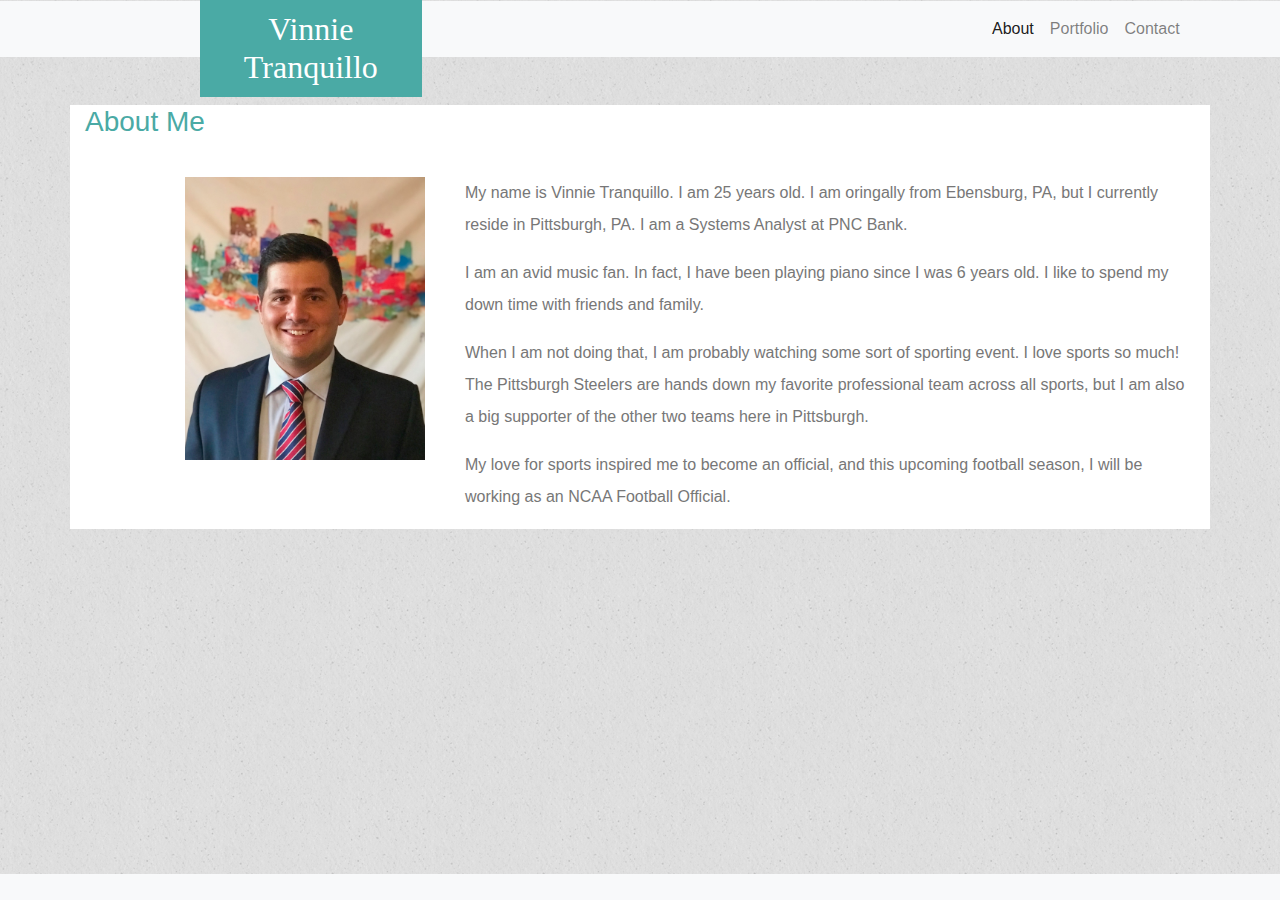
<file: index.html>
<!DOCTYPE html>
<html lang="en-us">

<head>
    <link rel="stylesheet" href="https://maxcdn.bootstrapcdn.com/bootstrap/4.0.0/css/bootstrap.min.css">
    <link rel="stylesheet" href="style.css">
    <meta charset="UTF-8">
    <title>About Me</title>

</head>

<body background="white_sand.png">
    <!--Nav Bar-->

    <div class="row">
        <div class="col-md-4">
            <div class="Name">
                <h2>Vinnie Tranquillo</h2>
            </div>
        </div>
    </div>

    <nav class="navbar navbar-expand-lg navbar-light bg-light">
        <button class="navbar-toggler" type="button" data-toggle="collapse" data-target="#navbarNavAltMarkup"
            aria-controls="navbarNavAltMarkup" aria-expanded="false" aria-label="Toggle navigation">
            <span class="navbar-toggler-icon"></span>
        </button>
        <div class="collapse navbar-collapse" id="navbarNavAltMarkup">
            <div class="navbar-nav">
                <a class="nav-item nav-link active" href="index.html">About <span class="sr-only">(current)</span></a>
                <a class="nav-item nav-link" href="portfolio.html">Portfolio<a>
                        <a class="nav-item nav-link" href="contact copy.html">Contact</a>
            </div>
        </div>

    </nav>
    <br>
    <br>
    <!--End Nav Bar-->

    <div class="container">
        <div class="row">
            <div class="col-md-12">
                <h3>About Me</h3>
            </div>
            <br>
            <br>
            <br>
        </div>
        <div class="row">
            <div class="col-md-4">
                <div class="vinimage">
                    <img src="vin.jpeg" class="img-fluid" alt="Vin Image">
                </div>
            </div>
            <div class="col-md-8">
                <p>My name is Vinnie Tranquillo. I am 25 years old. I am oringally from Ebensburg, PA, but I
                    currently reside
                    in Pittsburgh, PA. I
                    am a Systems Analyst at PNC Bank.

                    <p>I am an avid music fan. In fact, I have been playing piano since I was 6 years old. I
                        like to spend
                        my down time with friends and family.</p>

                    <p>When I am not doing that, I am probably watching some sort of sporting event. I love
                        sports so much!
                        The Pittsburgh Steelers are hands down my favorite professional team across all sports,
                        but I am also a
                        big supporter of the other two teams
                        here in Pittsburgh.</p>

                    <p>My love for sports inspired me to become an official, and this upcoming football season,
                        I will be
                        working as an NCAA Football Official.
                    </p>
            </div>
        </div>
        <!--</div>-->

    </div>





    </div>

    <nav id="gray-foot" class="navbar fixed-bottom navbar-light bg-light">
        <a class="navbar-brand"></a>
    </nav>

    <nav id="blue-bar" class="navbar fixed-bottom navbar-light bg-light">
        <a class="navbar-brand"></a>
    </nav>

</body>

</html>
</file>
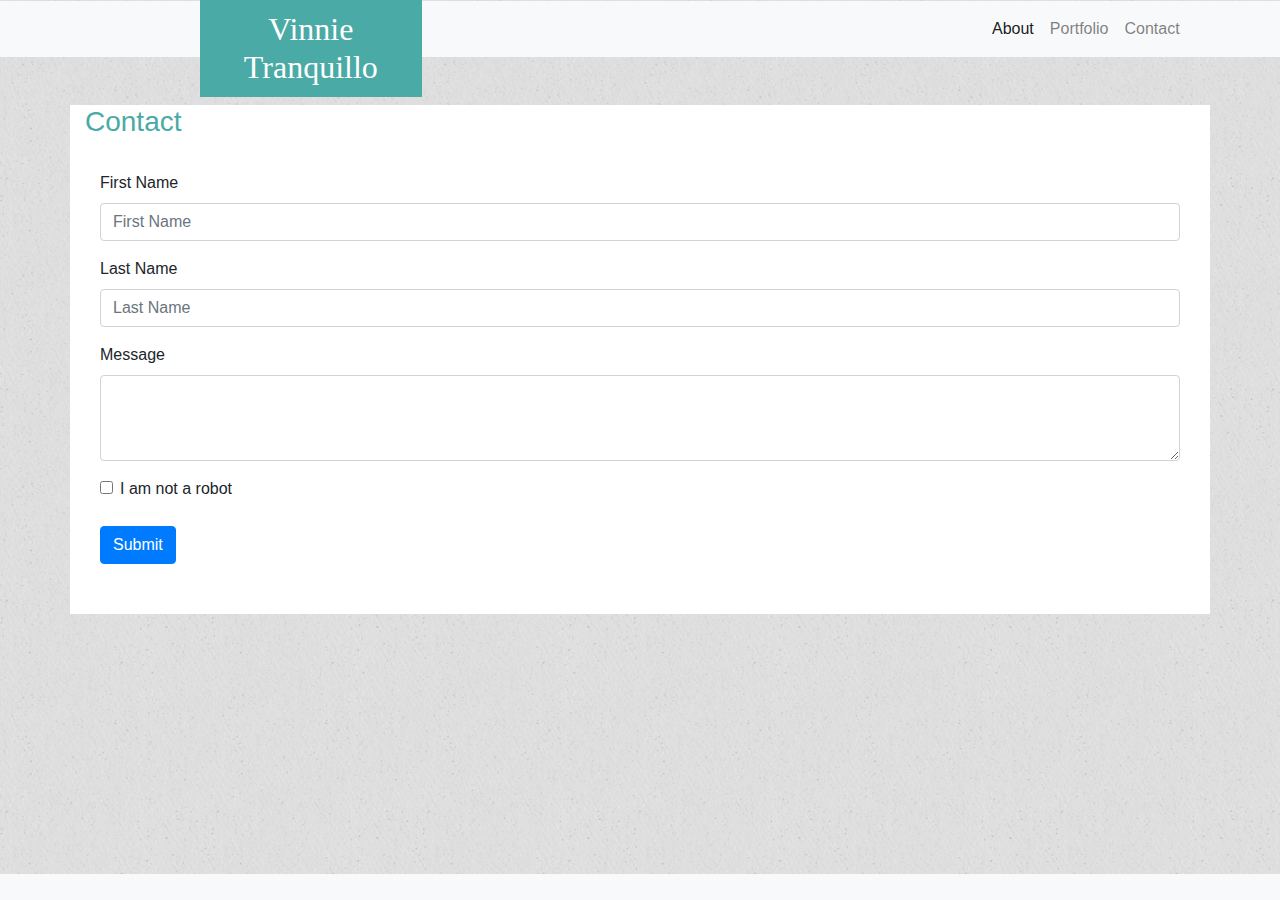
<file: contact copy.html>
<!DOCTYPE html>
<html lang="en-us">

<head>
    <link rel="stylesheet" href="https://maxcdn.bootstrapcdn.com/bootstrap/4.0.0/css/bootstrap.min.css">
    <link rel="stylesheet" href="style.css">
    <meta charset="UTF-8">
    <title>Contact</title>

</head>

<body background="white_sand.png">
    <!--Nav Bar-->

    <div class="row">
        <div class="col-md-4">
            <div class="Name">
                <h2>Vinnie Tranquillo</h2>
            </div>
        </div>
    </div>

    <nav class="navbar navbar-expand-lg navbar-light bg-light">
        <button class="navbar-toggler" type="button" data-toggle="collapse" data-target="#navbarNavAltMarkup"
            aria-controls="navbarNavAltMarkup" aria-expanded="false" aria-label="Toggle navigation">
            <span class="navbar-toggler-icon"></span>
        </button>
        <div class="collapse navbar-collapse" id="navbarNavAltMarkup">
            <div class="navbar-nav">
                <a class="nav-item nav-link active" href="index.html">About <span class="sr-only">(current)</span></a>
                <a class="nav-item nav-link" href="portfolio.html">Portfolio<a>
                        <a class="nav-item nav-link" href="contact copy.html">Contact</a>
            </div>
        </div>

    </nav>
    <br>
    <br>
    <!--End Nav Bar-->

    <div class="container">
        <div class="row">
            <div class="col-md-12">
                <div class="header">
                    <h3>Contact</h3>
                </div>
            </div>
        </div>
        <br>
        <div class="col-md-12">
            <form>
                <div class="form-group">
                    <label for="exampleInputEmail1">First Name</label>
                    <input type="email" class="form-control" id="exampleInputEmail1" aria-describedby="emailHelp"
                        placeholder="First Name">
                </div>
                <div class="form-group">
                    <label for="exampleInputPassword1">Last Name</label>
                    <input type="password" class="form-control" id="exampleInputPassword1" placeholder="Last Name">
                </div>
                <div class="form-group">
                    <label for="exampleFormControlTextarea1">Message</label>
                    <textarea class="form-control" id="exampleFormControlTextarea1" rows="3"></textarea>
                </div>
                <div class="form-check">
                    <input type="checkbox" class="form-check-input" id="exampleCheck1">
                    <label class="form-check-label" for="exampleCheck1">I am not a robot</label>
                </div>
                <button type="submit" id="button" class="btn btn-primary">Submit</button>
        </div>
        </form>
    </div>


      <nav id="blue-bar" class="navbar fixed-bottom navbar-light bg-light">
        <a class="navbar-brand"></a>
    </nav>

</body>
</file>
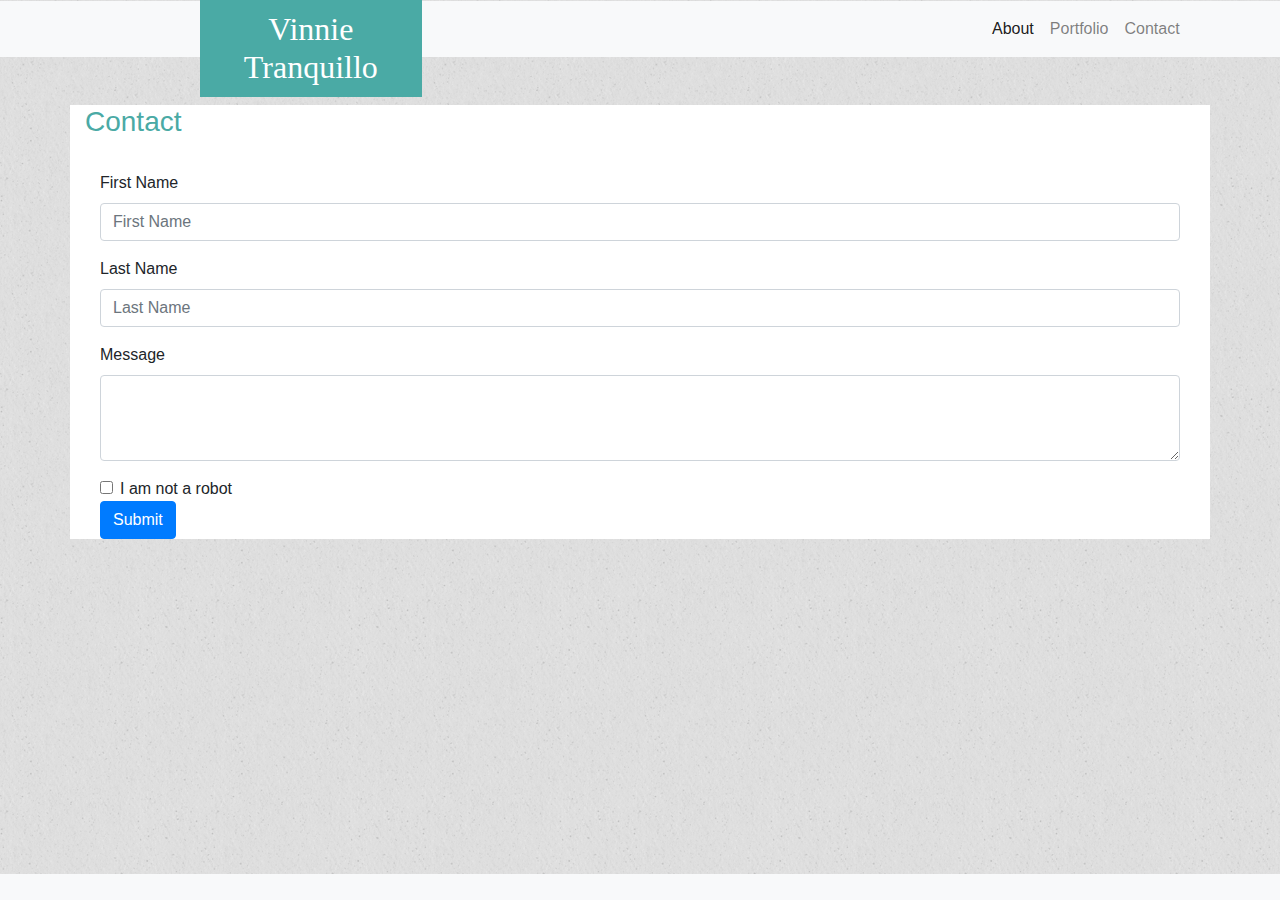
<file: contact.html>
<!DOCTYPE html>
<html lang="en-us">

<head>
    <link rel="stylesheet" href="https://maxcdn.bootstrapcdn.com/bootstrap/4.0.0/css/bootstrap.min.css">
    <link rel="stylesheet" href="style.css">
    <meta charset="UTF-8">
    <title>Contact</title>

</head>

<body background="white_sand.png">
    <!--Nav Bar-->

    <div class="row">
            <div class="col-md-4">
                <div class="Name">
                    <h2>Vinnie Tranquillo</h2>
                </div>
            </div>
        </div>

    <nav class="navbar navbar-expand-lg navbar-light bg-light">
        <button class="navbar-toggler" type="button" data-toggle="collapse" data-target="#navbarNavAltMarkup"
            aria-controls="navbarNavAltMarkup" aria-expanded="false" aria-label="Toggle navigation">
            <span class="navbar-toggler-icon"></span>
        </button>
        <div class="collapse navbar-collapse" id="navbarNavAltMarkup">
            <div class="navbar-nav">
                <a class="nav-item nav-link active" href="index.html">About <span class="sr-only">(current)</span></a>
                <a class="nav-item nav-link" href="portfolio.html">Portfolio<a>
                        <a class="nav-item nav-link" href="contact.html">Contact</a>
            </div>
        </div>
       
    </nav>
    <br>
    <br>
    <!--End Nav Bar-->

    <div class="container">
        <div class="row">
            <div class="col-md-12">
                <div class="header">
                    <h3>Contact</h3>
                </div>
            </div>
        </div>
        <br>
            <div class="col-md-12">
            <form>   
                    <div class="form-group">
                    <label for="exampleInputEmail1">First Name</label>
                    <input type="email" class="form-control" id="exampleInputEmail1" aria-describedby="emailHelp"
                        placeholder="First Name">
                </div>
                <div class="form-group">
                    <label for="exampleInputPassword1">Last Name</label>
                    <input type="password" class="form-control" id="exampleInputPassword1" placeholder="Last Name">
                </div>
                <div class="form-group">
                    <label for="exampleFormControlTextarea1">Message</label>
                    <textarea class="form-control" id="exampleFormControlTextarea1" rows="3"></textarea>
                </div>
                <div class="form-check">
                    <input type="checkbox" class="form-check-input" id="exampleCheck1">
                    <label class="form-check-label" for="exampleCheck1">I am not a robot</label>
                </div>
                <button type="submit" class="btn btn-primary">Submit</button>
            </div>
            </form>
        </div>
    </div>
    </div>
    </div>
    <nav class="navbar fixed-bottom navbar-light bg-light">
        <a class="navbar-brand"></a>
    </nav>

</body>
</file>
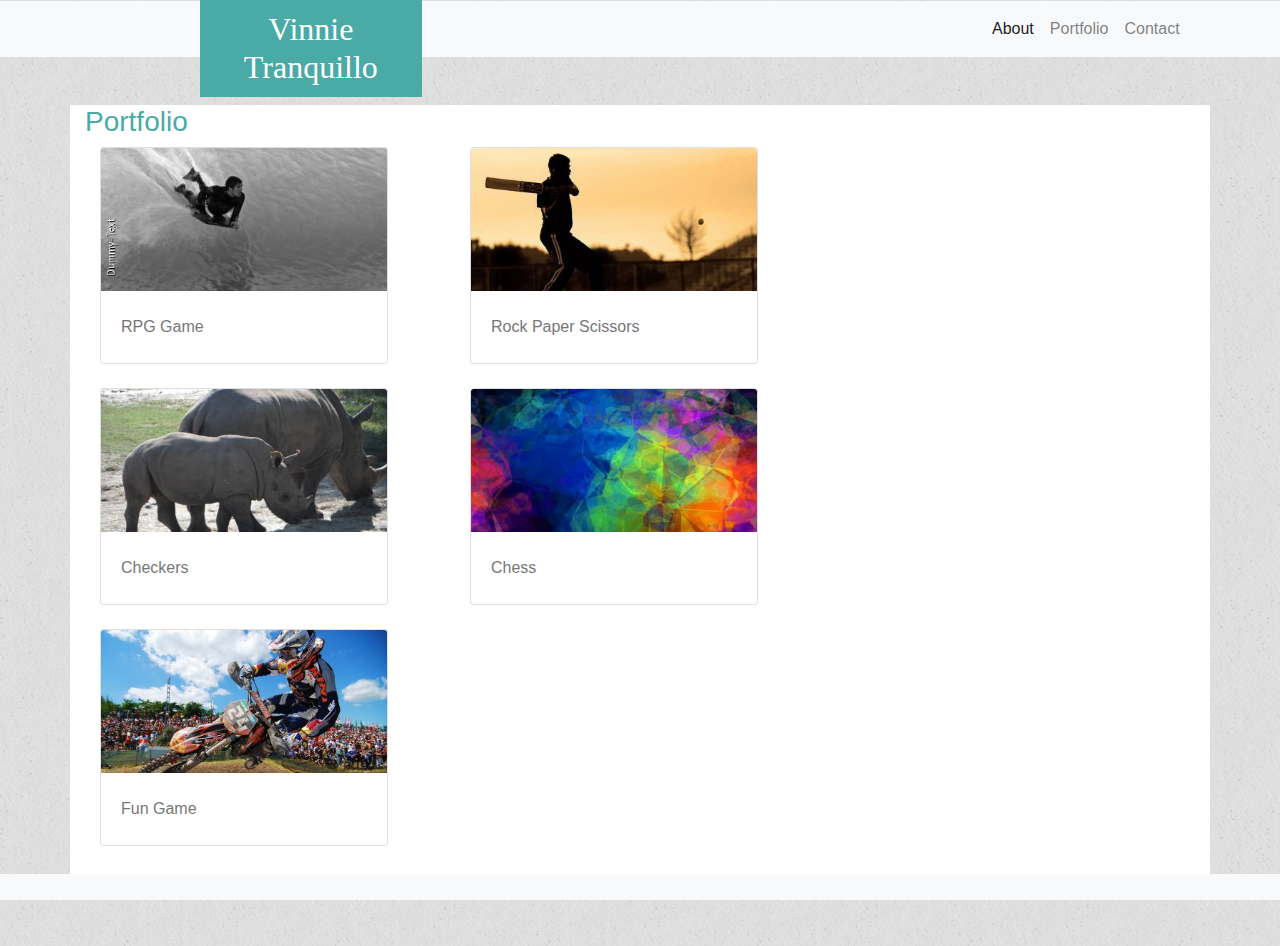
<file: portfolio.html>
<!DOCTYPE html>
<html lang="en-us">

<head>
    <link rel="stylesheet" href="https://maxcdn.bootstrapcdn.com/bootstrap/4.0.0/css/bootstrap.min.css">
    <link rel="stylesheet" href="style.css">
    <meta charset="UTF-8">
    <title>Portfolio</title>

</head>

<body background="white_sand.png">
    <!--Nav Bar-->

    <div class="row">
        <div class="col-md-4">
            <div class="Name">
                <h2>Vinnie Tranquillo</h2>
            </div>
        </div>
    </div>

    <nav class="navbar navbar-expand-lg navbar-light bg-light">
        <button class="navbar-toggler" type="button" data-toggle="collapse" data-target="#navbarNavAltMarkup"
            aria-controls="navbarNavAltMarkup" aria-expanded="false" aria-label="Toggle navigation">
            <span class="navbar-toggler-icon"></span>
        </button>
        <div class="collapse navbar-collapse" id="navbarNavAltMarkup">
            <div class="navbar-nav">
                <a class="nav-item nav-link active" href="index.html">About <span class="sr-only">(current)</span></a>
                <a class="nav-item nav-link" href="portfolio.html">Portfolio<a>
                        <a class="nav-item nav-link" href="contact copy.html">Contact</a>
            </div>
        </div>

    </nav>
    <br>
    <br>
    <!--End Nav Bar-->

    <div class="container">
        <div class="row">
            <div class="col-md-12">
                <div class="header">
                    <h3>Portfolio</h3>
            </div>
        </div>
    </div>
        <div id="main-container" class="container">
            <section class="main-section">
                <div class="row">
                    <div class="col-md-4">
                        <div class="card" style="width: 18rem;">
                            <img src="./images/city.jpeg" class="card-img-top" alt="...">
                            <div class="card-body">
                                <p class="card-text">RPG Game</p>
                            </div>
                        </div>
                    </div>
                    <div class="col-md-4">
                        <div class="card" style="width: 18rem;">
                            <img src="./images/Cricket.jpeg" class="card-img-top" alt="...">
                            <div class="card-body">
                                <p class="card-text">Rock Paper Scissors</p>
                            </div>
                        </div>
                    </div>
                </div>
                <br>
                <div class="row">
                    <div class="col-md-4">
                        <div class="card" style="width: 18rem;">
                            <img src="./images/color.jpeg" class="card-img-top" alt="...">
                            <div class="card-body">
                                <p class="card-text">Checkers</p>
                            </div>
                        </div>
                    </div>
                    <div class="col-md-4">
                        <div class="card" style="width: 18rem;">
                            <img src="./images/kick.jpeg" class="card-img-top" alt="...">
                            <div class="card-body">
                                <p class="card-text">Chess</p>
                            </div>
                        </div>
                    </div>
                </div>
                <br>
                <div class="row">
                    <div class="col-md-4">
                        <div class="card" style="width: 18rem;">
                            <img src="./images/ladies.jpeg" class="card-img-top" alt="...">
                            <div class="card-body">
                                <p class="card-text">Fun Game</p>
                            </div>
                        </div>
                    </div>
                </div>
            </section>

        </div>
    </div>

   <!-- <nav id="blue-bar" class="navbar fixed-bottom navbar-light bg-light">
        <a class="navbar-brand"></a>
    </nav>
-->

<nav id="blue-bar" class="navbar fixed-bottom navbar-light bg-light">
    <a class="navbar-brand"></a>
</nav>

</body>
</file>
<file: style.css>
body{
    margin: 0;
}


.container{
    position: relative;
    background-color: #ffffff;
    border: transparent;
    margin: auto;
    margin-bottom: 50px;
    padding: 10px 25px 25px 25px 25px ;
    z-index: 5;
    display: flex;
    flex-direction: column;


}

.navbar-nav{
    position: relative;
    left: 968px;
}


h2 {
    clear: both;
    position: absolute;
    font-family: Georgia, 'Times New Roman', Times, serif;
    color: white;
    background-color: #4aaaa5;
    text-align: center;
    left: 215px;
    z-index: 3;
    top: 0px;
    padding: 10px;
    float: left;
}


h3{
    color: #4aaaa5;
}

p {
    font-family: Arial, Helvetica, sans-serif;
    color: #777777;
    line-height: 2;
}

.vinimage{
    position: relative;
    float: left;
    margin-right: 10px;
    margin-left: 100px;
}

.space{
    position: static;
    float: left;
    height: 105px;
    width: 100%;
    background-color: white;
    top: -540px;
    text-align: right;
    margin: 0px;
    font-family: Arial, Helvetica, sans-serif;
    color: #777777;
    z-index: 1;
}

.footer{
    position: relative;
    float: left;
    background-color: #666666;
    color: #777777;
    width: 100%;
    height: 30px;
    text-align: center;
    top: 130px;
    font-size: small;  
}

.stylebar{
    clear: both;
    position: relative;
    width: 100%;
    height: 10px;
    background-color: #4aaaa5;
    float: left;
    top: 135px;
    margin: 0;
}

.buttons{
    clear: both;
    position: absolute;
    background-color:white;
    z-index: 4;
    top: 40px;
    font-family: Arial, Helvetica, sans-serif;
    color: #777777;
    width: 200px;
    right: 220px;
}

a:hover{
    color: red;
}

a:visited{
    color: #777777;
}

.bar{
    clear: both;
    position: absolute;
    height: 3px;
    width: 950px;
    background-color:#777777;
    float: right;
    z-index: 6;
    top: 65px;
}

.formtext {
    font-family: Arial, Helvetica, sans-serif;
    color: #777777;
    line-height: 2;
}

a:hover{
    color: red;
}

.image{
    position: relative;
}
.img1{
    position: absolute;
    top: 40px;
}

.img2{
   position: absolute;
    right: 525px;
    top: 40px;
}

.img3{
    position: absolute;
    right: 525px;
    top: 225px;
}

.img4{
    position: absolute;
    left: -0px;
    top: 225px;
}

.img5{
    position: absolute;
    left: -0px;
    top: 410px;
}

.caption1{
    position: absolute;
    text-align: center;
    background-color:#4aaaa5;
    width: 200px;
    height: 30px;
    top: 185px;
    padding-top: 10px;
    font-family: Arial, Helvetica, sans-serif;
    font-weight: normal;
    color: white;
}

.caption2{
    position: absolute;
    text-align: center;
    background-color:#4aaaa5;
    width: 200px;
    height: 30px;
    top: 185px;
    padding-top: 10px;
    font-family: Arial, Helvetica, sans-serif;
    font-weight: normal;
    color: white;
    right: 550px;
}

.caption3{
    position: absolute;
    text-align: center;
    background-color:#4aaaa5;
    width: 200px;
    height: 30px;
    top: 370px;
    padding-top: 10px;
    font-family: Arial, Helvetica, sans-serif;
    font-weight: normal;
    color: white;
}

.caption4{
    position: absolute;
    text-align: center;
    background-color:#4aaaa5;
    width: 200px;
    height: 30px;
    top: 370px;
    padding-top: 10px;
    font-family: Arial, Helvetica, sans-serif;
    font-weight: normal;
    color: white;
    right: 550px;
}

.caption5{
    position: absolute;
    text-align: center;
    background-color:#4aaaa5;
    width: 200px;
    height: 30px;
    top: 560px;
    padding-top: 10px;
    font-family: Arial, Helvetica, sans-serif;
    font-weight: normal;
    color: white;
}


.navdar-brand{
    background-color: #4aaaa5;
}

#button{
    margin-bottom: 50px;
    margin-top: 25px;
}

@media screen and (max-width: 640px){
    .container{
        width: 100%;
    }

    nav{
      position: relative;
      width: 100%;
    float: left;
     text-align: center;
    }
  
    h2 {
        height: 100%;
        width: 100%;
        position: static;
        
       
    }
    .main-section{
        margin-top: 60px;
    }
}
</file>
